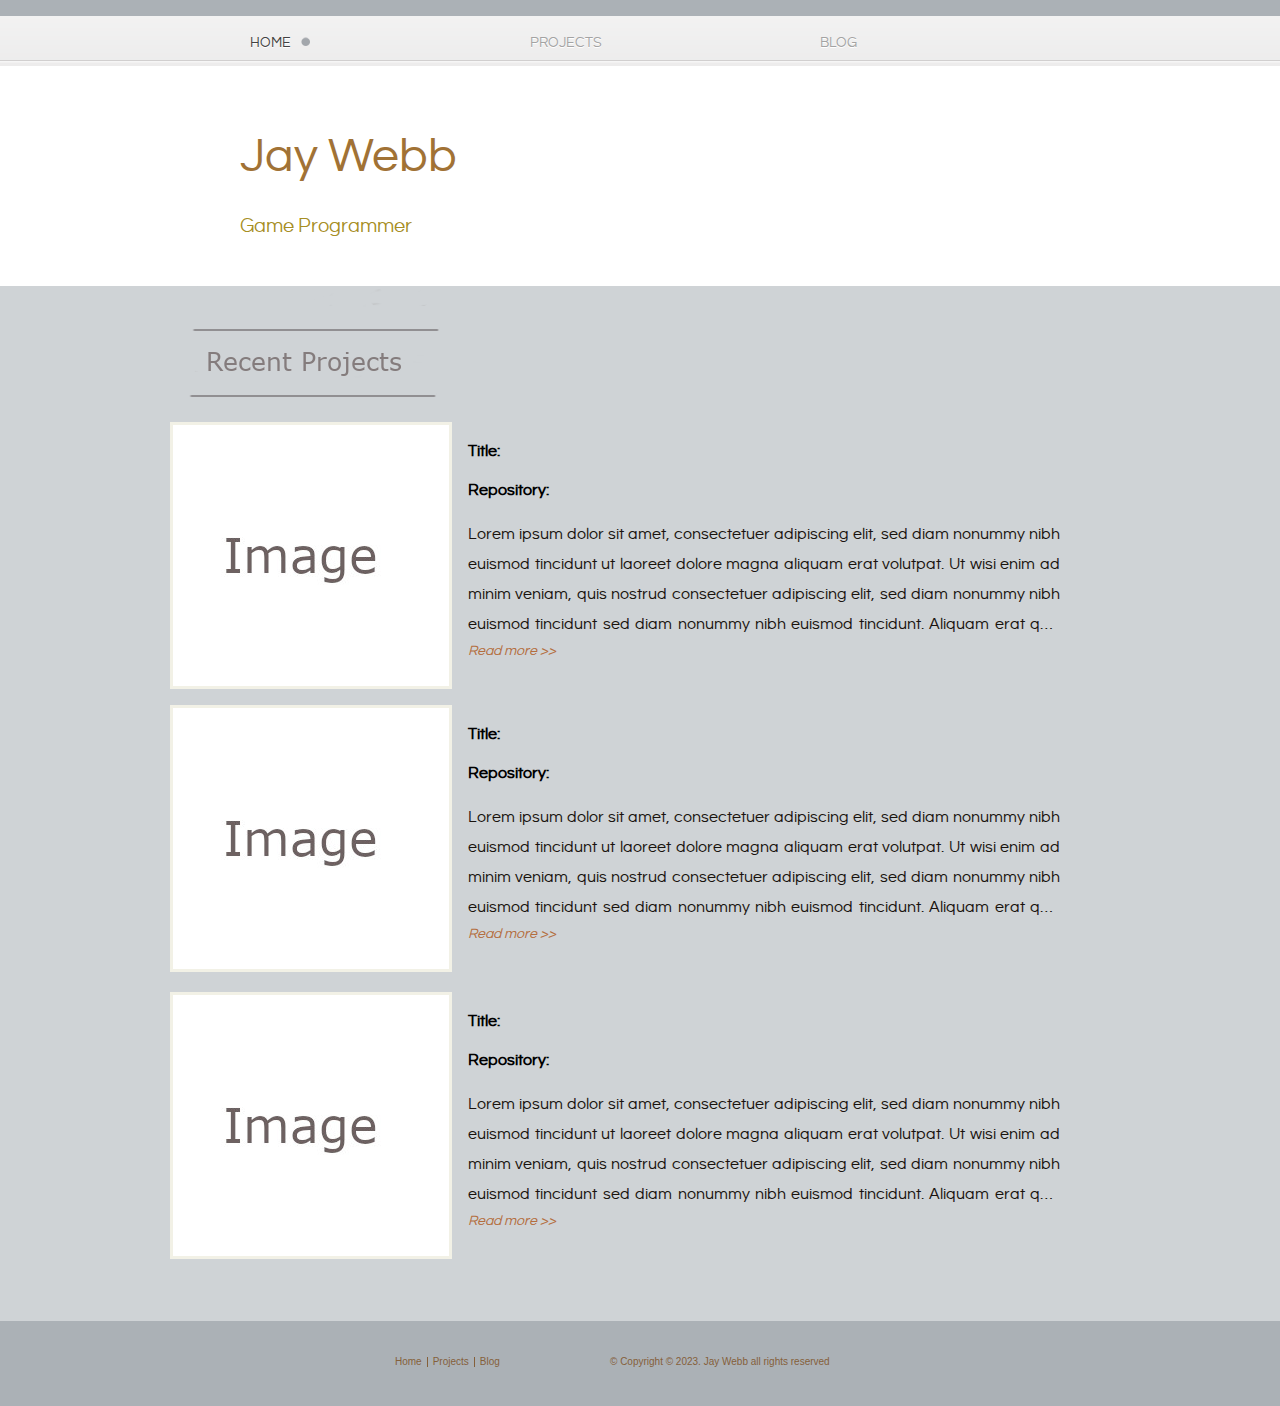
<file: index.html>
<!DOCTYPE html>
<!-- Website template by freewebsitetemplates.com -->
<html>
<head>
	<meta charset="UTF-8">
	<title>Jay Webb | Portfolio</title>
	<link rel="stylesheet" type="text/css" href="css/style.css">
</head>
<body>
	<div id="header">
		<div>
			
			<ul>
				<li class="current">
					<a class="home" href="index.html">Home</a>
				</li>
				<li>
					<a class="projects" href="projects.html">Projects</a>
				</li>
				<li>
					<a class="blog" href="blog.html">Blog</a>
				</li>
				
			</ul>
		</div>
	</div>
	<div id="body">
		<div id="background">
			<div>
				<div>
					<div>
						<h1>Jay Webb</h1>
						
						<p>
							Game Programmer 
						</p>
					</div>
				</div>
			</div>
		</div>
		<div id="section">
			
			
			<div id="newsection"></div>
			<ul>
				
				<li>
					<a href="blog.html"><img src="images/dog2.jpg" alt="Image"></a>
					<div>
						<h4>Title: </h4>
						<h4>Repository: </h4>
						<p>
							<span>Lorem ipsum dolor sit amet, consectetuer adipiscing elit, sed diam nonummy nibh euismod tincidunt ut laoreet
								dolore magna aliquam erat volutpat. Ut wisi enim ad minim veniam, quis nostrud consectetuer adipiscing elit, sed
								diam nonummy nibh euismod tincidunt sed diam nonummy nibh euismod tincidunt. Aliquam erat quis nostrud
								consectetuer adipiscing elit </span>
						</p>
						<a href="blog.html" class="readmore">Read more &gt;&gt;</a>
					</div>
				</li>
				<li>
					<a href="blog.html"><img src="images/dog2.jpg" alt="Image"></a>
					<div>
						<h4>Title: </h4>
						<h4>Repository: </h4>
						<p>
							<span>Lorem ipsum dolor sit amet, consectetuer adipiscing elit, sed diam nonummy nibh euismod tincidunt ut laoreet
								dolore magna aliquam erat volutpat. Ut wisi enim ad minim veniam, quis nostrud consectetuer adipiscing elit, sed
								diam nonummy nibh euismod tincidunt sed diam nonummy nibh euismod tincidunt. Aliquam erat quis nostrud
								consectetuer adipiscing elit </span>
						</p>
						<a href="blog.html" class="readmore">Read more &gt;&gt;</a>
					</div>
				</li>
				<li>
					<a href="blog.html"><img src="images/dog2.jpg" alt="Image"></a>
					<div>
						<h4>Title: </h4>
						<h4>Repository: </h4>
						<p>
							<span>Lorem ipsum dolor sit amet, consectetuer adipiscing elit, sed diam nonummy nibh euismod tincidunt ut laoreet
								dolore magna aliquam erat volutpat. Ut wisi enim ad minim veniam, quis nostrud consectetuer adipiscing elit, sed
								diam nonummy nibh euismod tincidunt sed diam nonummy nibh euismod tincidunt. Aliquam erat quis nostrud
								consectetuer adipiscing elit </span>
						</p>
						<a href="blog.html" class="readmore">Read more &gt;&gt;</a>
					</div>
				</li>
			</ul>
		</div>
	</div>
	<div id="footer">
		<div class="logo">
			
		</div>
		<ul>
			<li>
				<a href="index.html">Home</a>
			</li>
			<li>
				<a href="projects.html">Projects</a>
			</li>
			<li>
				<a href="blog.html">Blog</a>
			</li>
			
		</ul>
		<p>
			&copy; Copyright &copy; 2023. Jay Webb all rights reserved
		</p>
		<div id="connect">
			<!--
			<a href="http://freewebsitetemplates.com/go/facebook/" target="_blank" id="facebook">Facebook</a>
			<a href="http://freewebsitetemplates.com/go/twitter/" target="_blank" id="twitter">Twitter</a>
			<a href="http://freewebsitetemplates.com/go/googleplus/" target="_blank" id="googleplus">Google&#43;</a>
		-->
		</div>
	</div>
</body>
</html>
</file>
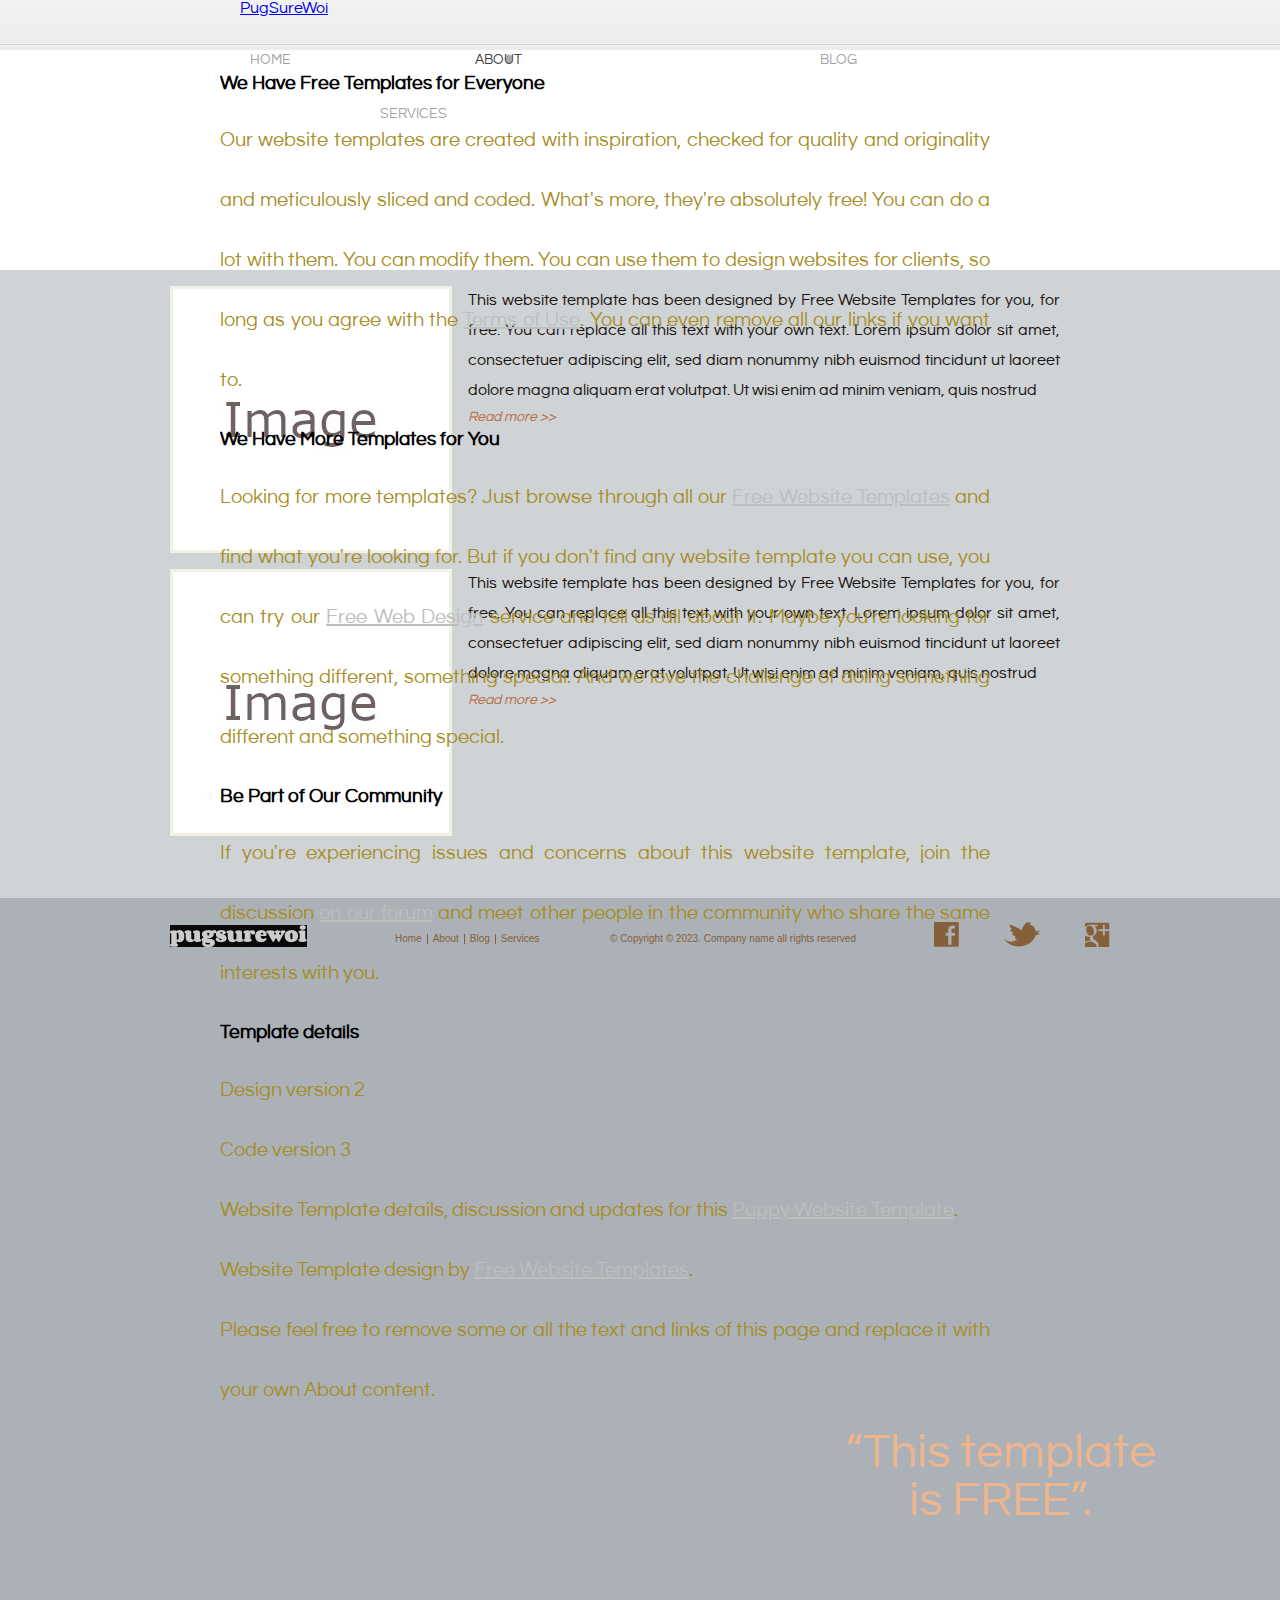
<file: about.html>
<!DOCTYPE html>
<!-- Website template by freewebsitetemplates.com -->
<html>
<head>
	<meta charset="UTF-8">
	<title>About - Puppy Website Template</title>
	<link rel="stylesheet" type="text/css" href="css/style.css">
</head>
<body>
	<div id="header">
		<div>
			<a href="index.html" class="logo">PugSureWoi</a>
			<ul>
				<li>
					<a class="home" href="index.html">Home</a>
				</li>
				<li class="current">
					<a class="about" href="about.html">About</a>
				</li>
				<li>
					<a class="blog" href="blog.html">Blog</a>
				</li>
				<li>
					<a class="services" href="services.html">Services</a>
				</li>
			</ul>
		</div>
	</div>
	<div id="body">
		<div id="background">
			<div>
				<div class="about">
					<h3>We Have Free Templates for Everyone</h3>
					<p>
						Our website templates are created with inspiration, checked for quality and originality and meticulously sliced and coded. What&#39;s more, they&#39;re absolutely free! You can do a lot with them. You can modify them. You can use them to design websites for clients, so long as you agree with the <a href="http://www.freewebsitetemplates.com/about/terms">Terms of Use</a>. You can even remove all our links if you want to.
					</p>
					<h3>We Have More Templates for You</h3>
					<p>
						Looking for more templates? Just browse through all our <a href="http://www.freewebsitetemplates.com/">Free Website Templates</a> and find what you&#39;re looking for. But if you don&#39;t find any website template you can use, you can try our <a href="http://www.freewebsitetemplates.com/freewebdesign/">Free Web Design</a> service and tell us all about it. Maybe you&#39;re looking for something different, something special. And we love the challenge of doing something different and something special.
					</p>
					<h3>Be Part of Our Community</h3>
					<p>
						If you&#39;re experiencing issues and concerns about this website template, join the discussion <a href="http://www.freewebsitetemplates.com/forums/">on our forum</a> and meet other people in the community who share the same interests with you.
					</p>
					<h3>Template details</h3>
					<p>
						Design version 2<br>Code version 3<br>Website Template details, discussion and updates for this <a href="http://www.freewebsitetemplates.com/discuss/puppy/">Puppy Website Template</a>.<br>Website Template design by <a href="http://www.freewebsitetemplates.com/">Free Website Templates</a>.<br>Please feel free to remove some or all the text and links of this page and replace it with your own About content.
					</p>
				</div>
				<span>&#8220;This template is FREE&#8221;.</span>
			</div>
		</div>
		<div id="section">
			<ul>
				<li>
					<a href="blog.html"><img src="images/dog2.jpg" alt="Image"></a>
					<div>
						<p>
							This website template has been designed by Free Website Templates for you, for free. You can replace all this text with your own text. Lorem ipsum dolor sit amet, consectetuer adipiscing elit, sed diam nonummy nibh euismod tincidunt ut laoreet dolore magna aliquam erat volutpat. Ut wisi enim ad minim veniam, quis nostrud
						</p>
						<a href="blog.html" class="readmore">Read more &gt;&gt;</a>
					</div>
				</li>
				<li>
					<a href="blog.html"><img src="images/dog2.jpg" alt="Image"></a>
					<div>
						<p>
							This website template has been designed by Free Website Templates for you, for free. You can replace all this text with your own text. Lorem ipsum dolor sit amet, consectetuer adipiscing elit, sed diam nonummy nibh euismod tincidunt ut laoreet dolore magna aliquam erat volutpat. Ut wisi enim ad minim veniam, quis nostrud
						</p>
						<a href="blog.html" class="readmore">Read more &gt;&gt;</a>
					</div>
				</li>
			</ul>
		</div>
	</div>
	<div id="footer">
		<div class="logo">
			<a href="index.html"><img src="images/logo.jpg" alt="Logo"></a>
		</div>
		<ul>
			<li>
				<a href="index.html">Home</a>
			</li>
			<li>
				<a href="about.html">About</a>
			</li>
			<li>
				<a href="blog.html">Blog</a>
			</li>
			<li>
				<a href="services.html">Services</a>
			</li>
		</ul>
		<p>
			&copy; Copyright &copy; 2023. Company name all rights reserved
		</p>
		<div id="connect">
			<a href="http://freewebsitetemplates.com/go/facebook/" target="_blank" id="facebook">Facebook</a>
			<a href="http://freewebsitetemplates.com/go/twitter/" target="_blank" id="twitter">Twitter</a>
			<a href="http://freewebsitetemplates.com/go/googleplus/" target="_blank" id="googleplus">Google&#43;</a>
		</div>
	</div>
</body>
</html>
</file>
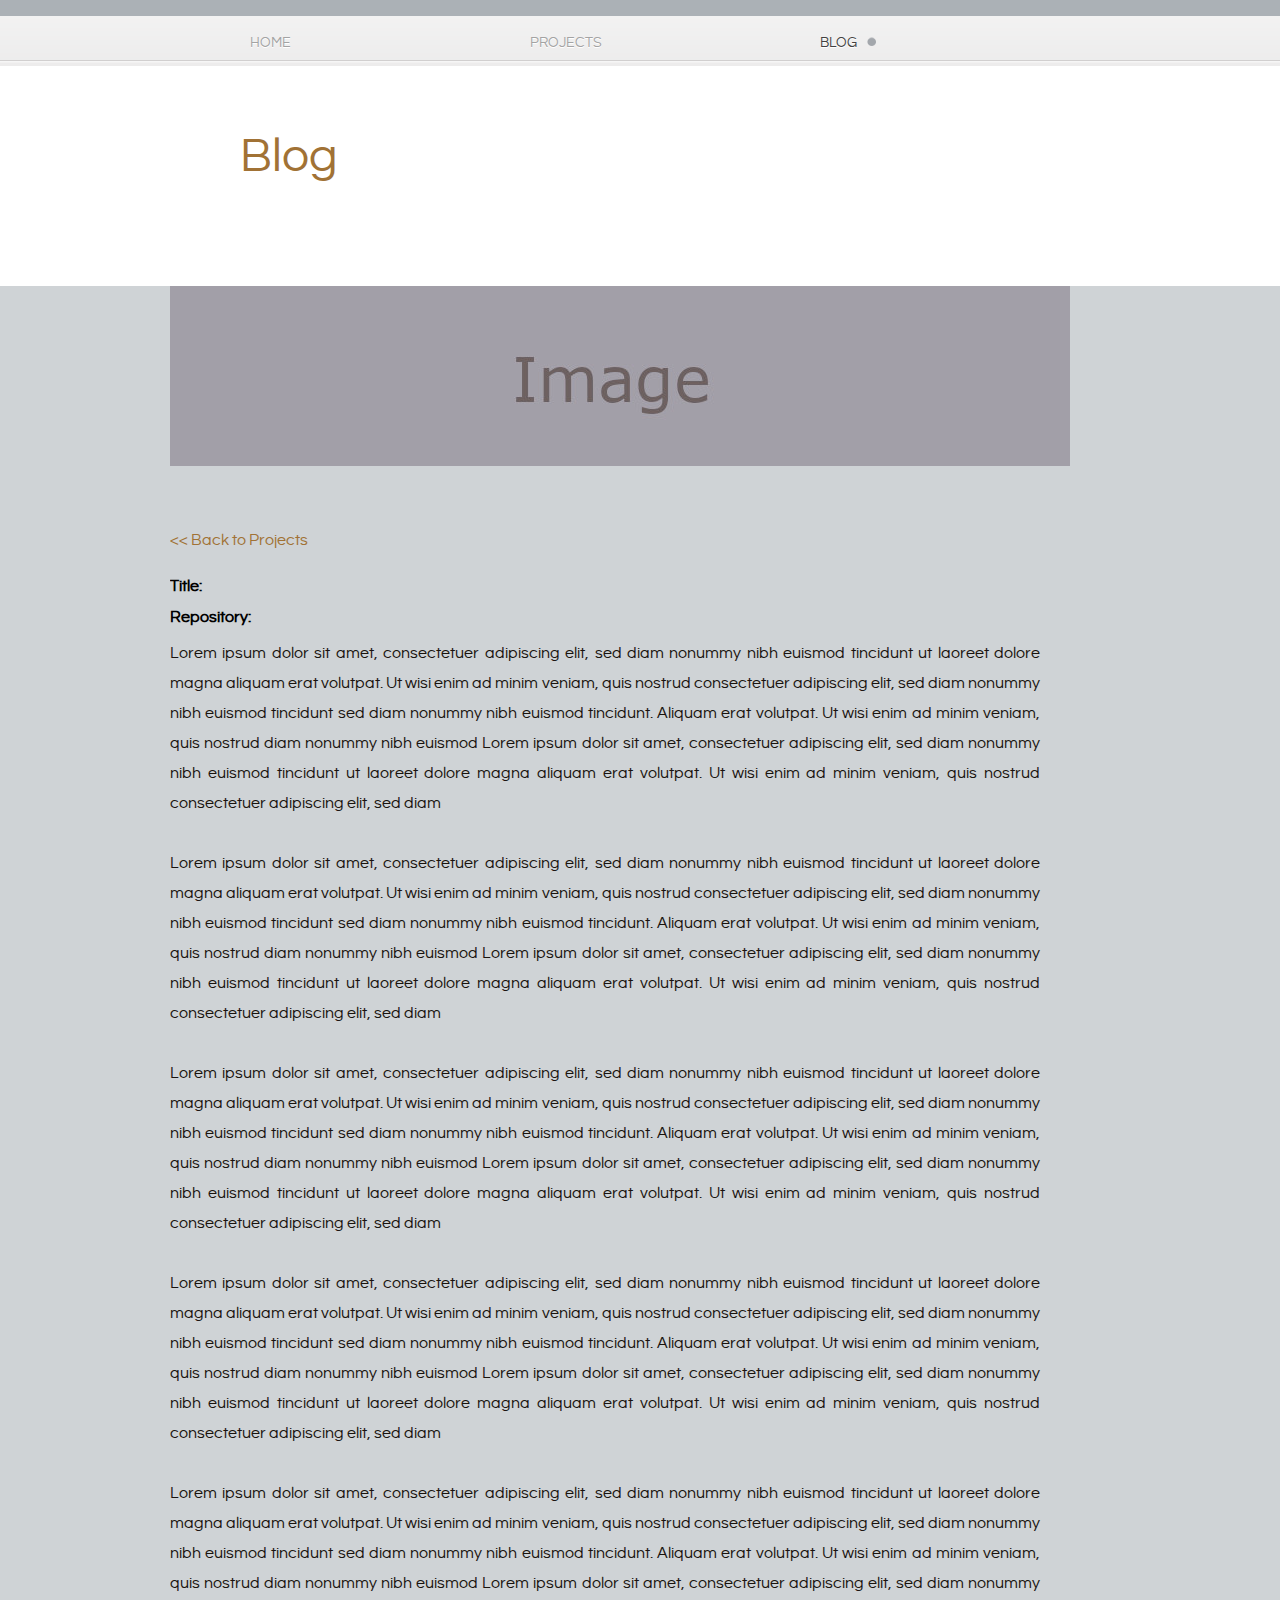
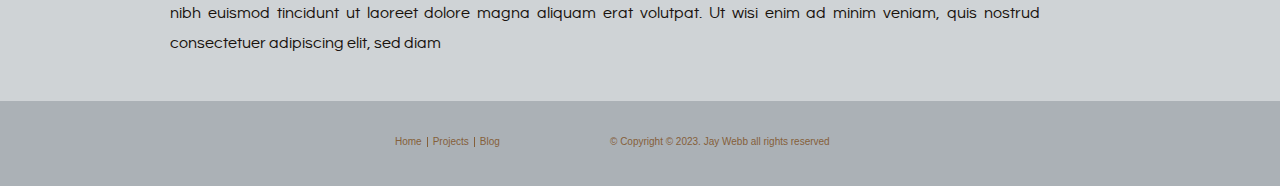
<file: blog.html>
<!DOCTYPE html>
<!-- Website template by freewebsitetemplates.com -->
<html>

<head>
	<meta charset="UTF-8">
	<title>Jay Webb | Portfolio</title>
	<link rel="stylesheet" type="text/css" href="css/style.css">
</head>

<body>
	<div id="header">
		<div>

			<ul>
				<li>
					<a class="home" href="index.html">Home</a>
				</li>
				<li>
					<a class="projects" href="projects.html">Projects</a>
				</li>
				<li class="current">
					<a class="blog" href="blog.html">Blog</a>
				</li>

			</ul>
		</div>
	</div>
	<div id="body">
		<div id="background">
			<div>
				<div>
					<div>
						<h1>Blog</h1>

						<p>
						</p>
					</div>
				</div>
			</div>
		</div>
		<div id="blogsection">
			<div id="blogImage" style="background-image: url(images/projectImage1.jpg); " ></div>
			<ul>
				<li>
					<a class="backLink" href="projects.html">
						<< Back to Projects</a>
							<p>
							</p>
							<div>
								<h2>Title:</h2>
								<h2>Repository: </h2>
								<p>
									Lorem ipsum dolor sit amet, consectetuer adipiscing elit, sed diam nonummy nibh
									euismod
									tincidunt ut laoreet
									dolore
									magna aliquam erat volutpat. Ut wisi enim ad minim veniam, quis nostrud consectetuer
									adipiscing elit, sed diam
									nonummy nibh euismod tincidunt sed diam nonummy nibh euismod tincidunt. Aliquam erat
									volutpat. Ut wisi enim ad
									minim veniam, quis nostrud diam nonummy nibh euismod Lorem ipsum dolor sit amet,
									consectetuer adipiscing elit, sed
									diam nonummy nibh euismod
									tincidunt ut laoreet dolore magna aliquam erat volutpat. Ut wisi enim ad minim
									veniam, quis nostrud consectetuer
									adipiscing elit, sed
									diam
									</br>
									</br>
									Lorem ipsum dolor sit amet, consectetuer adipiscing elit, sed diam nonummy nibh
									euismod
									tincidunt ut laoreet
									dolore
									magna aliquam erat volutpat. Ut wisi enim ad minim veniam, quis nostrud consectetuer
									adipiscing elit, sed diam
									nonummy nibh euismod tincidunt sed diam nonummy nibh euismod tincidunt. Aliquam erat
									volutpat. Ut wisi enim ad
									minim veniam, quis nostrud diam nonummy nibh euismod Lorem ipsum dolor sit amet,
									consectetuer adipiscing elit, sed
									diam nonummy nibh euismod
									tincidunt ut laoreet dolore magna aliquam erat volutpat. Ut wisi enim ad minim
									veniam, quis nostrud consectetuer
									adipiscing elit, sed
									diam
									</br>
									</br>
									Lorem ipsum dolor sit amet, consectetuer adipiscing elit, sed diam nonummy nibh
									euismod
									tincidunt ut laoreet
									dolore
									magna aliquam erat volutpat. Ut wisi enim ad minim veniam, quis nostrud consectetuer
									adipiscing elit, sed diam
									nonummy nibh euismod tincidunt sed diam nonummy nibh euismod tincidunt. Aliquam erat
									volutpat. Ut wisi enim ad
									minim veniam, quis nostrud diam nonummy nibh euismod Lorem ipsum dolor sit amet,
									consectetuer adipiscing elit, sed
									diam nonummy nibh euismod
									tincidunt ut laoreet dolore magna aliquam erat volutpat. Ut wisi enim ad minim
									veniam, quis nostrud consectetuer
									adipiscing elit, sed
									diam
									</br>
									</br>
									Lorem ipsum dolor sit amet, consectetuer adipiscing elit, sed diam nonummy nibh
									euismod
									tincidunt ut laoreet
									dolore
									magna aliquam erat volutpat. Ut wisi enim ad minim veniam, quis nostrud consectetuer
									adipiscing elit, sed diam
									nonummy nibh euismod tincidunt sed diam nonummy nibh euismod tincidunt. Aliquam erat
									volutpat. Ut wisi enim ad
									minim veniam, quis nostrud diam nonummy nibh euismod Lorem ipsum dolor sit amet,
									consectetuer adipiscing elit, sed
									diam nonummy nibh euismod
									tincidunt ut laoreet dolore magna aliquam erat volutpat. Ut wisi enim ad minim
									veniam, quis nostrud consectetuer
									adipiscing elit, sed
									diam
									</br>
									</br>
									Lorem ipsum dolor sit amet, consectetuer adipiscing elit, sed diam nonummy nibh
									euismod
									tincidunt ut laoreet
									dolore
									magna aliquam erat volutpat. Ut wisi enim ad minim veniam, quis nostrud consectetuer
									adipiscing elit, sed diam
									nonummy nibh euismod tincidunt sed diam nonummy nibh euismod tincidunt. Aliquam erat
									volutpat. Ut wisi enim ad
									minim veniam, quis nostrud diam nonummy nibh euismod Lorem ipsum dolor sit amet,
									consectetuer adipiscing elit, sed
									diam nonummy nibh euismod
									tincidunt ut laoreet dolore magna aliquam erat volutpat. Ut wisi enim ad minim
									veniam, quis nostrud consectetuer
									adipiscing elit, sed
									diam
								</p>
							</div>
						</li>
					</ul>
				</div>
			</div>
	<div id="footer">
		<div class="logo">
		</div>
		<ul>
			<li>
				<a href="index.html">Home</a>
			</li>
			<li>
				<a href="projects.html">Projects</a>
			</li>
			<li>
				<a href="blog.html">Blog</a>
			</li>

		</ul>
		<p>
			&copy; Copyright &copy; 2023. Jay Webb all rights reserved
		</p>
		<div id="connect">
			<!--
						<a href="http://freewebsitetemplates.com/go/facebook/" target="_blank" id="facebook">Facebook</a>
						<a href="http://freewebsitetemplates.com/go/twitter/" target="_blank" id="twitter">Twitter</a>
						<a href="http://freewebsitetemplates.com/go/googleplus/" target="_blank" id="googleplus">Google&#43;</a>
					-->
		</div>
	</div>
</body>

</html>
</file>
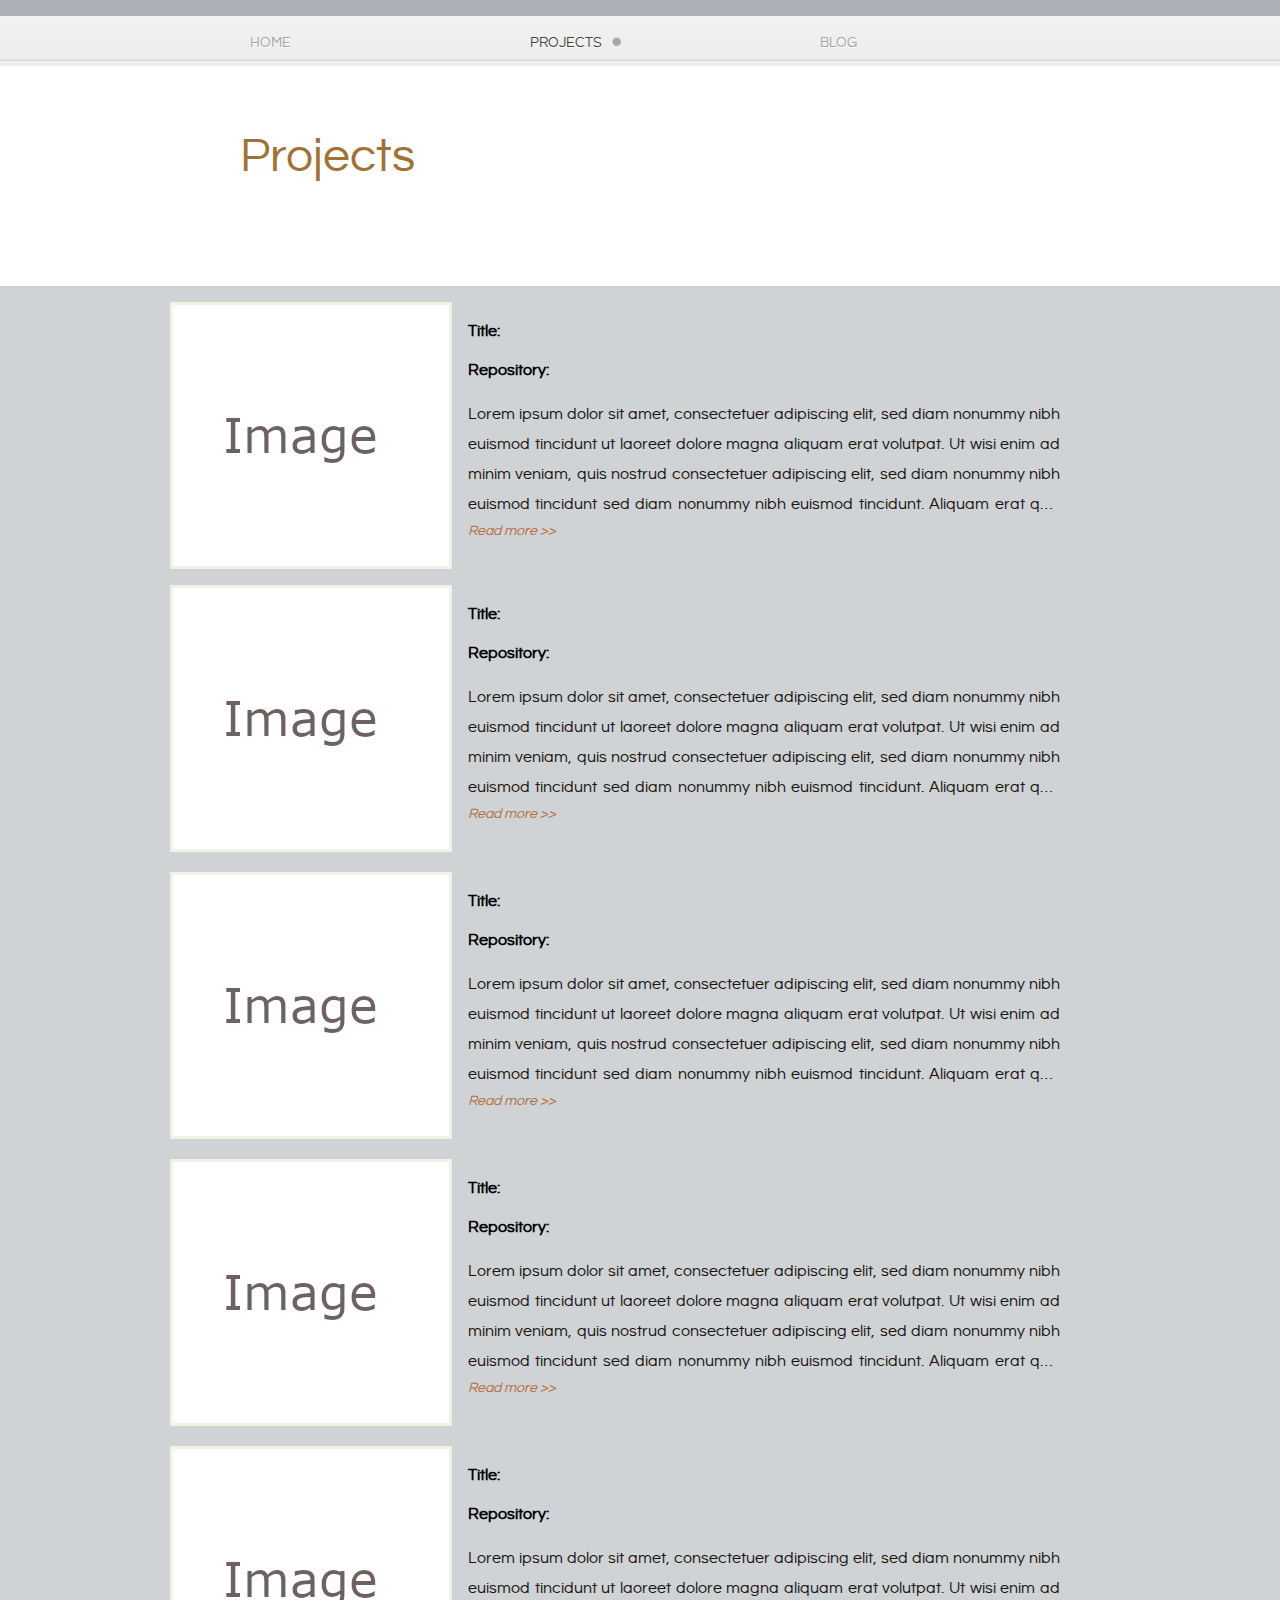
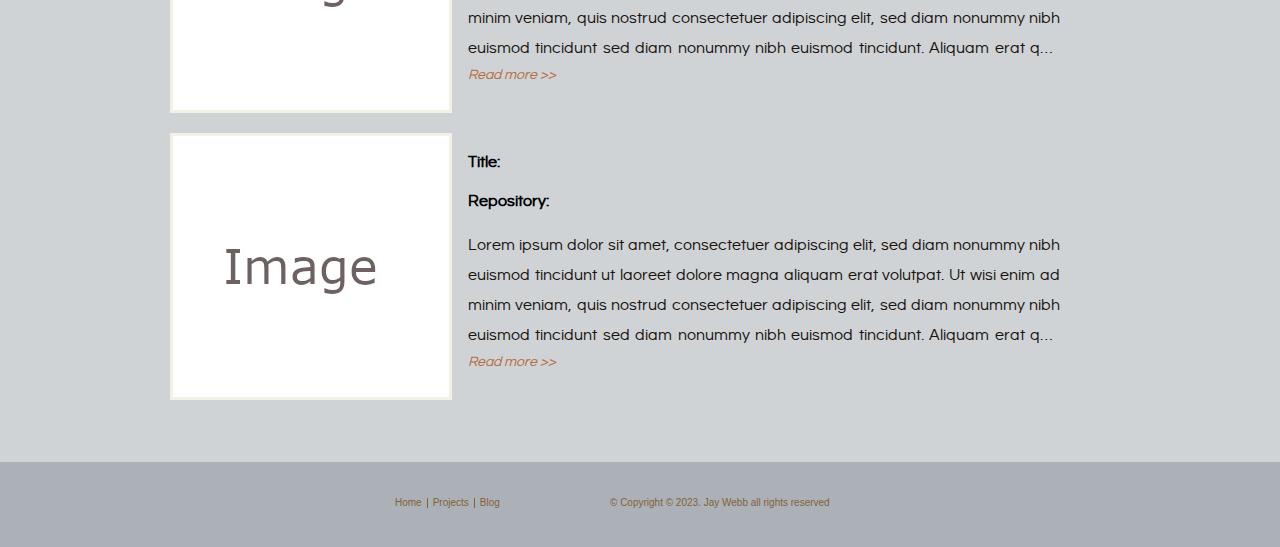
<file: projects.html>
<!DOCTYPE html>
<!-- Website template by freewebsitetemplates.com -->
<html>
<head>
	<meta charset="UTF-8">
	<title>Jay Webb | Portfolio</title>
	<link rel="stylesheet" type="text/css" href="css/style.css">
</head>
<body>
	<div id="header">
		<div>
			
			<ul>
				<li>
					<a class="home" href="index.html">Home</a>
				</li>
				<li class="current">
					<a class="projects" href="projects.html">Projects</a>
				</li>
				<li>
					<a class="blog" href="blog.html">Blog</a>
				</li>
				
			</ul>
		</div>
	</div>
	<div id="body">
		<div id="background">
			<div>
				<div>
					<div>
						<h1>Projects</h1>
						
						<p>
						</p>
					</div>
				</div>
			</div>
		</div>
		<div id="section">
			<ul>
				<li>
					<a href="blog.html"><img src="images/dog2.jpg" alt="Image"></a>
					<div>
						<h4>Title: </h4>
						<h4>Repository: </h4>
						<p>
							<span>Lorem ipsum dolor sit amet, consectetuer adipiscing elit, sed diam nonummy nibh euismod tincidunt ut laoreet
								dolore magna aliquam erat volutpat. Ut wisi enim ad minim veniam, quis nostrud consectetuer adipiscing elit, sed
								diam nonummy nibh euismod tincidunt sed diam nonummy nibh euismod tincidunt. Aliquam erat quis nostrud
								consectetuer adipiscing elit </span>
						</p>
						<a href="blog.html" class="readmore">Read more &gt;&gt;</a>
					</div>
					</li>
					<li>
						<a href="blog.html"><img src="images/dog2.jpg" alt="Image"></a>
						<div>
							<h4>Title: </h4>
							<h4>Repository: </h4>
							<p>
								<span>Lorem ipsum dolor sit amet, consectetuer adipiscing elit, sed diam nonummy nibh euismod tincidunt ut laoreet
									dolore magna aliquam erat volutpat. Ut wisi enim ad minim veniam, quis nostrud consectetuer adipiscing elit, sed
									diam nonummy nibh euismod tincidunt sed diam nonummy nibh euismod tincidunt. Aliquam erat quis nostrud
									consectetuer adipiscing elit </span>
							</p>
							<a href="blog.html" class="readmore">Read more &gt;&gt;</a>
						</div>
					</li>
					<li>
						<a href="blog.html"><img src="images/dog2.jpg" alt="Image"></a>
						<div>
							<h4>Title: </h4>
							<h4>Repository: </h4>
							<p>
								<span>Lorem ipsum dolor sit amet, consectetuer adipiscing elit, sed diam nonummy nibh euismod tincidunt ut laoreet
									dolore magna aliquam erat volutpat. Ut wisi enim ad minim veniam, quis nostrud consectetuer adipiscing elit, sed
									diam nonummy nibh euismod tincidunt sed diam nonummy nibh euismod tincidunt. Aliquam erat quis nostrud
									consectetuer adipiscing elit </span>
							</p>
							<a href="blog.html" class="readmore">Read more &gt;&gt;</a>
						</div>
				</li>
				<li>
					<a href="blog.html"><img src="images/dog2.jpg" alt="Image"></a>
					<div>
						<h4>Title: </h4>
						<h4>Repository: </h4>
						<p>
							<span>Lorem ipsum dolor sit amet, consectetuer adipiscing elit, sed diam nonummy nibh euismod tincidunt ut laoreet
								dolore magna aliquam erat volutpat. Ut wisi enim ad minim veniam, quis nostrud consectetuer adipiscing elit, sed
								diam nonummy nibh euismod tincidunt sed diam nonummy nibh euismod tincidunt. Aliquam erat quis nostrud
								consectetuer adipiscing elit </span>
						</p>
						<a href="blog.html" class="readmore">Read more &gt;&gt;</a>
					</div>
				</li>
				<li>
					<a href="blog.html"><img src="images/dog2.jpg" alt="Image"></a>
					<div>
						<h4>Title: </h4>
						<h4>Repository: </h4>
						<p>
							<span>Lorem ipsum dolor sit amet, consectetuer adipiscing elit, sed diam nonummy nibh euismod tincidunt ut laoreet
								dolore magna aliquam erat volutpat. Ut wisi enim ad minim veniam, quis nostrud consectetuer adipiscing elit, sed
								diam nonummy nibh euismod tincidunt sed diam nonummy nibh euismod tincidunt. Aliquam erat quis nostrud
								consectetuer adipiscing elit </span>
						</p>
						<a href="blog.html" class="readmore">Read more &gt;&gt;</a>
					</div>
				</li>
				<li>
					<a href="blog.html"><img src="images/dog2.jpg" alt="Image"></a>
					<div>
						<h4>Title: </h4>
						<h4>Repository: </h4>
						<p>
							<span>Lorem ipsum dolor sit amet, consectetuer adipiscing elit, sed diam nonummy nibh euismod tincidunt ut laoreet
								dolore magna aliquam erat volutpat. Ut wisi enim ad minim veniam, quis nostrud consectetuer adipiscing elit, sed
								diam nonummy nibh euismod tincidunt sed diam nonummy nibh euismod tincidunt. Aliquam erat quis nostrud
								consectetuer adipiscing elit </span>
						</p>
						<a href="blog.html" class="readmore">Read more &gt;&gt;</a>
					</div>
				</li>
			</ul>
		</div>
	</div>
	<div id="footer">
		<div class="logo">
		</div>
		<ul>
			<li>
				<a href="index.html">Home</a>
			</li>
			<li>
				<a href="projects.html">Projects</a>
			</li>
			<li>
				<a href="blog.html">Blog</a>
			</li>
		
		</ul>
		<p>
			&copy; Copyright &copy; 2023. Jay Webb all rights reserved
		</p>
		<div id="connect">
			<!--
					<a href="http://freewebsitetemplates.com/go/facebook/" target="_blank" id="facebook">Facebook</a>
					<a href="http://freewebsitetemplates.com/go/twitter/" target="_blank" id="twitter">Twitter</a>
					<a href="http://freewebsitetemplates.com/go/googleplus/" target="_blank" id="googleplus">Google&#43;</a>
				-->
		</div>
	</div>
</body>
</html>
</file>
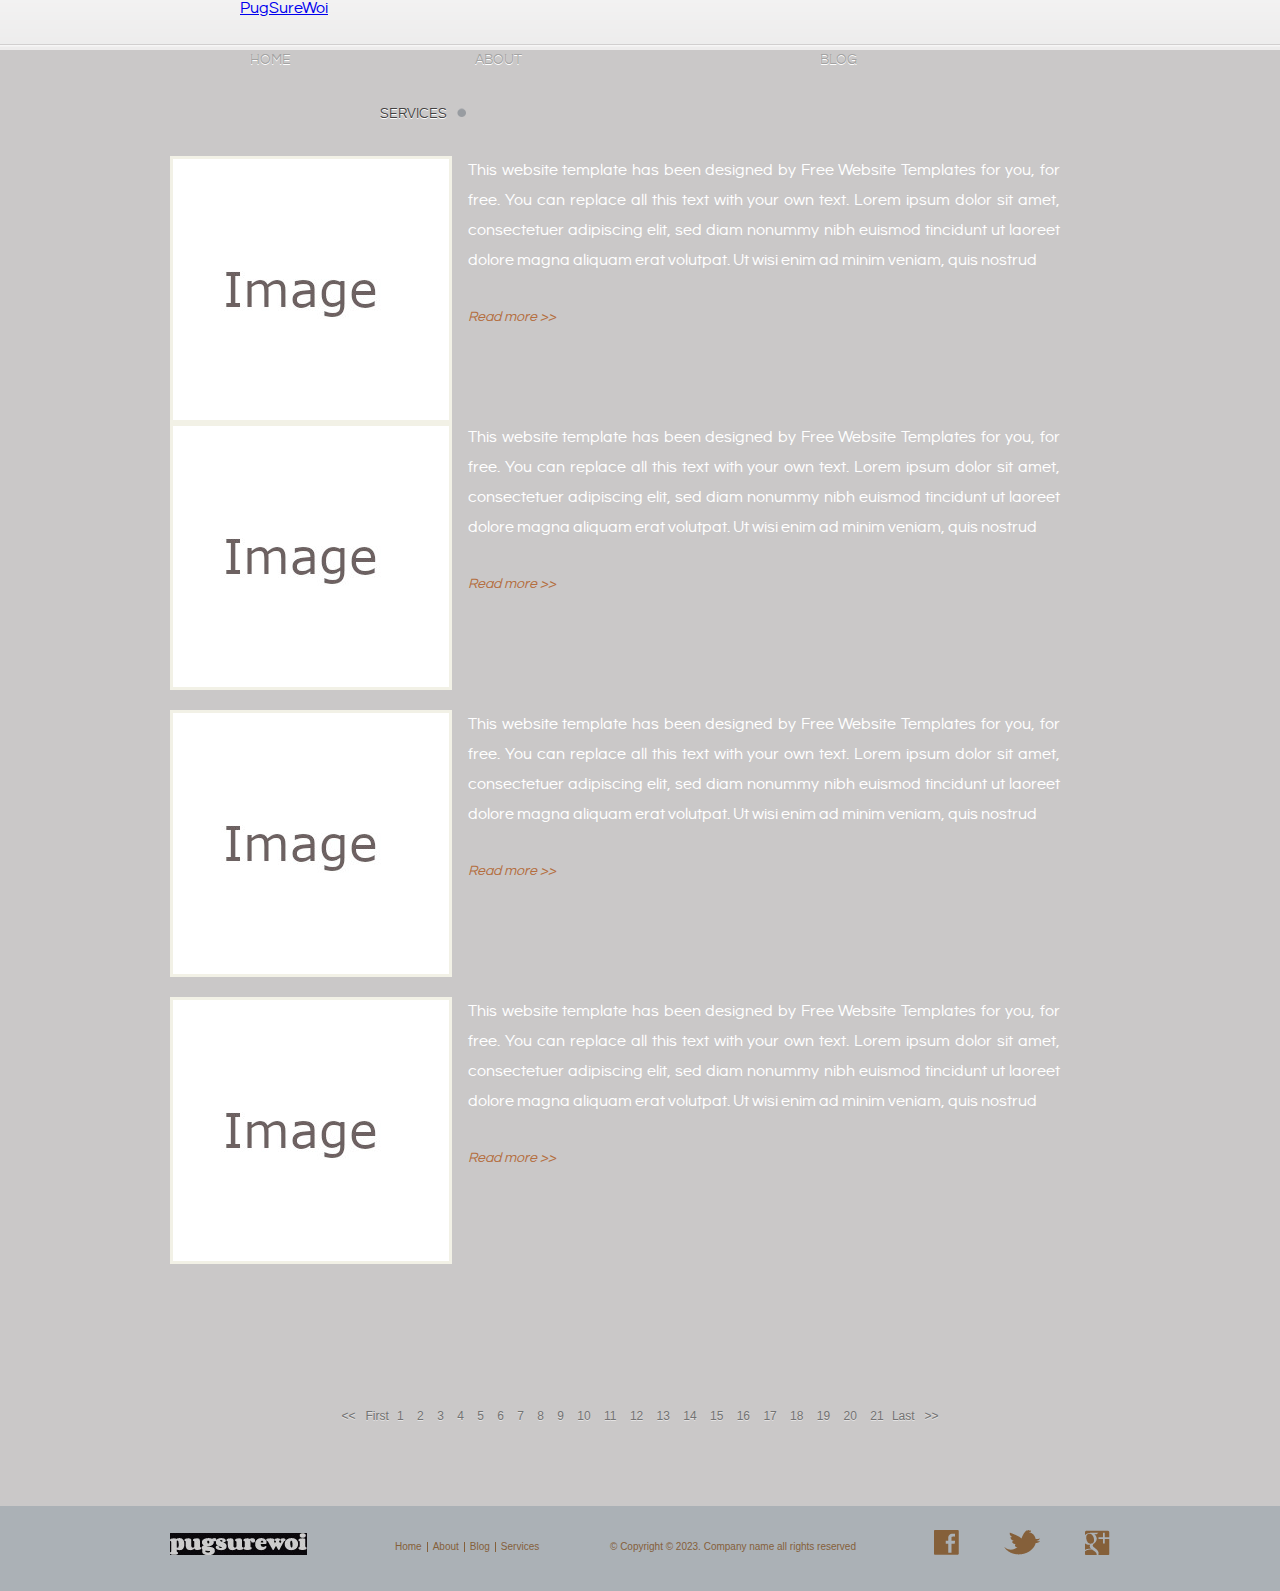
<file: services.html>
<!DOCTYPE html>
<!-- Website template by freewebsitetemplates.com -->
<html>
<head>
	<meta charset="UTF-8">
	<title>Services - Puppy Website Template</title>
	<link rel="stylesheet" type="text/css" href="css/style.css">
</head>
<body>
	<div id="header">
		<div>
			<a href="index.html" class="logo">PugSureWoi</a>
			<ul>
				<li>
					<a class="home" href="index.html">Home</a>
				</li>
				<li>
					<a class="about" href="about.html">About</a>
				</li>
				<li>
					<a class="blog" href="blog.html">Blog</a>
				</li>
				<li class="current">
					<a class="services" href="services.html">Services</a>
				</li>
			</ul>
		</div>
	</div>
	<div id="body">
		<div>
			<ul>
				<li>
					<a href="servicesmain.html"><img src="images/dog2.jpg" alt="Image"></a>
					<div>
						<p>
							This website template has been designed by Free Website Templates for you, for free. You can replace all this text with your own text. Lorem ipsum dolor sit amet, consectetuer adipiscing elit, sed diam nonummy nibh euismod tincidunt ut laoreet dolore magna aliquam erat volutpat. Ut wisi enim ad minim veniam, quis nostrud
						</p>
						<a href="servicesmain.html" class="readmore">Read more &gt;&gt;</a>
					</div>
				</li>
				<li>
					<a href="servicesmain.html"><img src="images/dog2.jpg" alt="Image"></a>
					<div>
						<p>
							This website template has been designed by Free Website Templates for you, for free. You can replace all this text with your own text. Lorem ipsum dolor sit amet, consectetuer adipiscing elit, sed diam nonummy nibh euismod tincidunt ut laoreet dolore magna aliquam erat volutpat. Ut wisi enim ad minim veniam, quis nostrud
						</p>
						<a href="servicesmain.html" class="readmore">Read more &gt;&gt;</a>
					</div>
				</li>
				<li>
					<a href="servicesmain.html"><img src="images/dog2.jpg" alt="Image"></a>
					<div>
						<p>
							This website template has been designed by Free Website Templates for you, for free. You can replace all this text with your own text. Lorem ipsum dolor sit amet, consectetuer adipiscing elit, sed diam nonummy nibh euismod tincidunt ut laoreet dolore magna aliquam erat volutpat. Ut wisi enim ad minim veniam, quis nostrud
						</p>
						<a href="servicesmain.html" class="readmore">Read more &gt;&gt;</a>
					</div>
				</li>
				<li>
					<a href="servicesmain.html"><img src="images/dog2.jpg" alt="Image"></a>
					<div>
						<p>
							This website template has been designed by Free Website Templates for you, for free. You can replace all this text with your own text. Lorem ipsum dolor sit amet, consectetuer adipiscing elit, sed diam nonummy nibh euismod tincidunt ut laoreet dolore magna aliquam erat volutpat. Ut wisi enim ad minim veniam, quis nostrud
						</p>
						<a href="servicesmain.html" class="readmore">Read more &gt;&gt;</a>
					</div>
				</li>
			</ul>
			<div id="paging">
				<span><a href="servicesmain.html">&lt;&lt; &nbsp;&nbsp;First</a></span>
				<ul>
					<li>
						<a href="servicesmain.html">1</a>
					</li>
					<li>
						<a href="servicesmain.html">2</a>
					</li>
					<li>
						<a href="servicesmain.html">3</a>
					</li>
					<li>
						<a href="servicesmain.html">4</a>
					</li>
					<li>
						<a href="servicesmain.html">5</a>
					</li>
					<li>
						<a href="servicesmain.html">6</a>
					</li>
					<li>
						<a href="servicesmain.html">7</a>
					</li>
					<li>
						<a href="servicesmain.html">8</a>
					</li>
					<li>
						<a href="servicesmain.html">9</a>
					</li>
					<li>
						<a href="servicesmain.html">10</a>
					</li>
					<li>
						<a href="servicesmain.html">11</a>
					</li>
					<li>
						<a href="servicesmain.html">12</a>
					</li>
					<li>
						<a href="servicesmain.html">13</a>
					</li>
					<li>
						<a href="servicesmain.html">14</a>
					</li>
					<li>
						<a href="servicesmain.html">15</a>
					</li>
					<li>
						<a href="servicesmain.html">16</a>
					</li>
					<li>
						<a href="servicesmain.html">17</a>
					</li>
					<li>
						<a href="servicesmain.html">18</a>
					</li>
					<li>
						<a href="servicesmain.html">19</a>
					</li>
					<li>
						<a href="servicesmain.html">20</a>
					</li>
					<li>
						<a href="servicesmain.html">21</a>
					</li>
				</ul>
				<span><a href="servicesmain.html">Last&nbsp;&nbsp; &gt;&gt;</a></span>
			</div>
		</div>
	</div>
	<div id="footer">
		<div class="logo">
			<a href="index.html"><img src="images/logo.jpg" alt="Logo"></a>
		</div>
		<ul>
			<li>
				<a href="index.html">Home</a>
			</li>
			<li>
				<a href="about.html">About</a>
			</li>
			<li>
				<a href="blog.html">Blog</a>
			</li>
			<li>
				<a href="services.html">Services</a>
			</li>
		</ul>
		<p>
			&copy; Copyright &copy; 2023. Company name all rights reserved
		</p>
		<div id="connect">
			<a href="http://freewebsitetemplates.com/go/facebook/" target="_blank" id="facebook">Facebook</a>
			<a href="http://freewebsitetemplates.com/go/twitter/" target="_blank" id="twitter">Twitter</a>
			<a href="http://freewebsitetemplates.com/go/googleplus/" target="_blank" id="googleplus">Google&#43;</a>
		</div>
	</div>
</body>
</html>
</file>
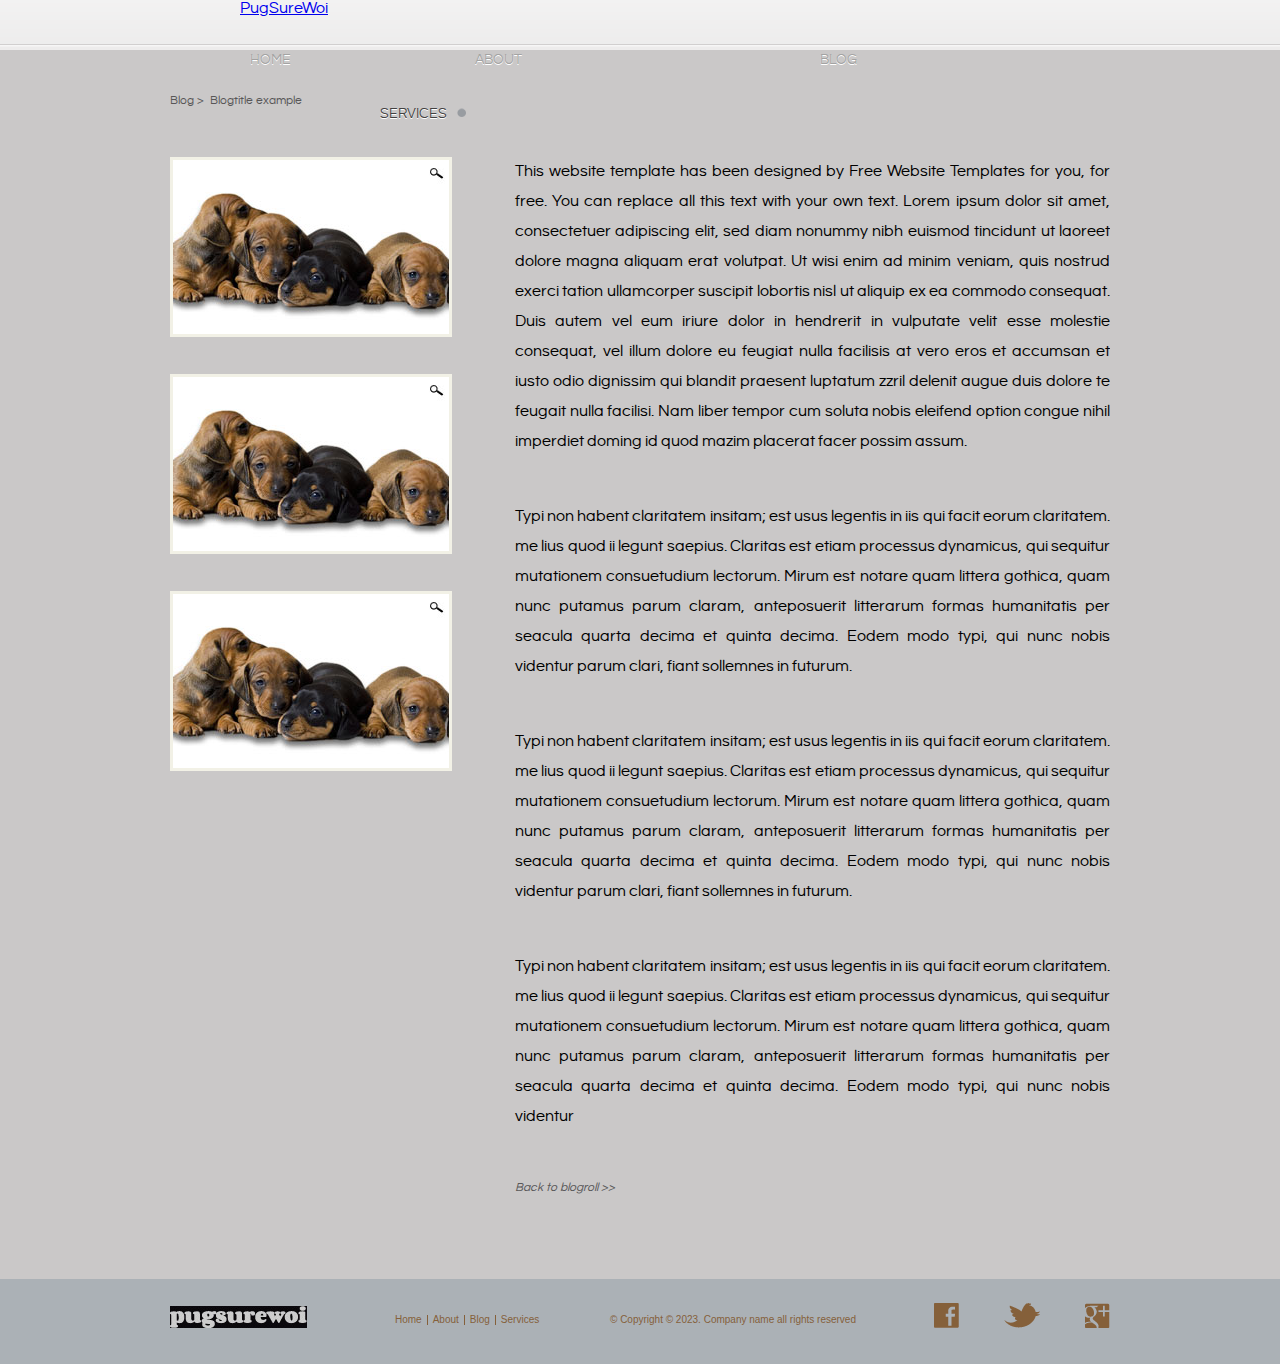
<file: servicesmain.html>
<!DOCTYPE html>
<!-- Website template by freewebsitetemplates.com -->
<html>
<head>
	<meta charset="UTF-8">
	<title>ServicesMain - Puppy Website Template</title>
	<link rel="stylesheet" type="text/css" href="css/style.css">
</head>
<body>
	<div id="header">
		<div>
			<a href="index.html" class="logo">PugSureWoi</a>
			<ul>
				<li>
					<a class="home" href="index.html">Home</a>
				</li>
				<li>
					<a class="about" href="about.html">About</a>
				</li>
				<li>
					<a class="blog" href="blog.html">Blog</a>
				</li>
				<li class="current">
					<a class="services" href="services.html">Services</a>
				</li>
			</ul>
		</div>
	</div>
	<div id="body">
		<div>
			<div class="blog">
				<a href="blog.html">Blog&nbsp;&gt;</a>&nbsp;&nbsp;<a href="blog.html">Blogtitle example</a>
			</div>
			<div id="content">
				<div>
					<a href="services.html"><img src="images/dog3.jpg" alt="Image"></a>
					<a href="services.html"><img src="images/dog3.jpg" alt="Image"></a>
					<a href="services.html"><img src="images/dog3.jpg" alt="Image"></a>
				</div>
				<div>
					<p>
						This website template has been designed by Free Website Templates for you, for free. You can replace all this text with your own text. Lorem ipsum dolor sit amet, consectetuer adipiscing elit, sed diam nonummy nibh euismod tincidunt ut laoreet dolore magna aliquam erat volutpat. Ut wisi enim ad minim veniam, quis nostrud exerci tation ullamcorper suscipit lobortis nisl ut aliquip ex ea commodo consequat. Duis autem vel eum iriure dolor in hendrerit in vulputate velit esse molestie consequat, vel illum dolore eu feugiat nulla facilisis at vero eros et accumsan et iusto odio dignissim qui blandit praesent luptatum zzril delenit augue duis dolore te feugait nulla facilisi. Nam liber tempor cum soluta nobis eleifend option congue nihil imperdiet doming id quod mazim placerat facer possim assum.
					</p>
					<p>
						Typi non habent claritatem insitam; est usus legentis in iis qui facit eorum claritatem. me lius quod ii legunt saepius. Claritas est etiam processus dynamicus, qui sequitur mutationem consuetudium lectorum. Mirum est notare quam littera gothica, quam nunc putamus parum claram, anteposuerit litterarum formas humanitatis per seacula quarta decima et quinta decima. Eodem modo typi, qui nunc nobis videntur parum clari, fiant sollemnes in futurum.
					</p>
					<p>
						Typi non habent claritatem insitam; est usus legentis in iis qui facit eorum claritatem. me lius quod ii legunt saepius. Claritas est etiam processus dynamicus, qui sequitur mutationem consuetudium lectorum. Mirum est notare quam littera gothica, quam nunc putamus parum claram, anteposuerit litterarum formas humanitatis per seacula quarta decima et quinta decima. Eodem modo typi, qui nunc nobis videntur parum clari, fiant sollemnes in futurum.
					</p>
					<p>
						Typi non habent claritatem insitam; est usus legentis in iis qui facit eorum claritatem. me lius quod ii legunt saepius. Claritas est etiam processus dynamicus, qui sequitur mutationem consuetudium lectorum. Mirum est notare quam littera gothica, quam nunc putamus parum claram, anteposuerit litterarum formas humanitatis per seacula quarta decima et quinta decima. Eodem modo typi, qui nunc nobis videntur
					</p>
					<a href="services.html" class="back">Back to blogroll &gt;&gt;</a>
				</div>
			</div>
		</div>
	</div>
	<div id="footer">
		<div class="logo">
			<a href="index.html"><img src="images/logo.jpg" alt="Logo"></a>
		</div>
		<ul>
			<li>
				<a href="index.html">Home</a>
			</li>
			<li>
				<a href="about.html">About</a>
			</li>
			<li>
				<a href="blog.html">Blog</a>
			</li>
			<li>
				<a href="services.html">Services</a>
			</li>
		</ul>
		<p>
			&copy; Copyright &copy; 2023. Company name all rights reserved
		</p>
		<div id="connect">
			<a href="http://freewebsitetemplates.com/go/facebook/" target="_blank" id="facebook">Facebook</a>
			<a href="http://freewebsitetemplates.com/go/twitter/" target="_blank" id="twitter">Twitter</a>
			<a href="http://freewebsitetemplates.com/go/googleplus/" target="_blank" id="googleplus">Google&#43;</a>
		</div>
	</div>
</body>
</html>
</file>
<file: css/style.css>
body {
	background: #abb1b6;
	color: #000000;
	font-family: 'QuestrialRegular';
	font-size: 16px;
	margin: 0;
	min-width: 940px;
	padding: 0;
}
@font-face {
	font-family: 'QuestrialRegular';
	src: url('../fonts/questrial-regular-webfont.eot');
	src: url('../fonts/questrial-regular-webfont.eot?#iefix') format('embedded-opentype'),
	url('../fonts/questrial-regular-webfont.woff') format('woff'),
	url('../fonts/questrial-regular-webfont.ttf') format('truetype'),
	url('../fonts/questrial-regular-webfont.svg#QuestrialRegular') format('svg');
	font-weight: normal;
	font-style: normal;
}
a {
	outline: none;
}
img {
	border: 0;
}
* span {
		overflow: hidden;
			display: -webkit-box;
			-webkit-box-orient: vertical;
			-webkit-line-clamp: 4;
			/* start showing ellipsis when 3rd line is reached */
			white-space:normal;
			/* let the text wrap preserving spaces */
}
/* 
Main Header
*/
#header {
	background: url(../images/bg-gray1.png) repeat-x left top;
	height: 50px;
	position: relative;
	width: 100%;
	z-index: 2;
}
#header div {
	margin: 0 auto;
	width: 800px;
}

#header div ul {
	list-style: none;
	margin: 5 0 0 0;
	overflow: hidden;
	padding: 0;
}
#header div ul li {
	float: left;
	margin: 0 0 0 0;
	position: relative;
	width: 235px;
}
#header div ul li.current a,
#header div ul li.current a:hover,
#header div ul li a:hover {
	background: url(../images/menu-selected.png) no-repeat right center;
	color: #424141;
}
#header div ul li a:hover {
	background: none;
}
#header div ul li a {
	background: none;
	color: #a3a3a3;
	display: inline-block;
	font-size: 14px;
	height: 54px;
	line-height: 54px;
	padding: 0;
	text-decoration: none;
	text-transform: uppercase;
	text-shadow: 0 1px #ffffff;
}
#header div ul li a.home {
	padding: 0 28px 0 10px;
}
#header div ul li a.projects {
	padding: 0 28px 0 55px;
}
#header div ul li a.blog {
	padding: 0 28px 0 110px;
}
#header div ul li a.services {
	padding: 0 28px 0 140px;
}


#body div ul  a.backLink {
	text-decoration: none;
	color:#a17235;

}
#body div ul a.backLink:hover  {
	color: #161614;

}


#body {
	background: #cac8c8;
	width: 100%;
}

#body div div h2 {
	font-weight: 300;
}

#body div#background {
	background: #FFFFFF url(../images/bg-content.jpg) no-repeat center bottom;
	height: 220px;
	padding: 0;
	width: auto;
}
#body div#background div {
	margin: 0 auto;
	overflow: hidden;
	padding: 5px 0 80px 100px;
	width: 940px;
}
#body div#background div div {
	margin: 0;
	padding: 0;
	width: 770px;
}
#body div#background div div div {
	padding: 61px 0 0 20px;
	width: 720px;
}
#body div#background div div div h1 {
	color: #a17235;
	font-size: 48px;
	font-weight: normal;
	line-height: 50px;
	margin: 0;
}
#body div#background div p {
	color: #a58c1cfb;
	font-weight:500;
	font-size: 20px;
	line-height: 60px;
	margin: 15px 0 0;
	text-align: justify;
}
p a {
	color: #bebebe;
}
p a:hover {
	color: #6e6c6c;
}
#body div#background div div div p a:hover,
#body div#section ul li div p a:hover,
#body div div#content div p a:hover {
	text-decoration: underline;
}
#body div#background div div.projects {
	float: left;
	padding: 0;
}
#body div#background div div.projects h3 {
	color: #bebebe;
	font-size: 16px;
	font-style: italic;
	font-weight: normal;
	line-height: 24px;
	margin: 34px 0 0;
	text-transform: uppercase;
}
#body div#background div div.projects h3:first-child {
	margin: 0;
}
#body div#background div div.projects p {
	font-size: 12px;
	line-height: 24px;
	margin: 0;
}
#body div#background div span {
	color: #eeb58c;
	display: block;
	float: right;
	font-size: 48px;
	font-weight: normal;
	line-height: 48px;
	margin: 8px 0 0;
	text-align: center;
	width: 320px;
}
#body div#section {
	background: #cfd3d6;
	padding: 0;
	width: 100%;
}
/* 
Main Page Body Header
*/
#body div#newsection {
	background: url(../images/newsection.png) no-repeat 0 -95px;
}

#body div#newsection h4 {

	color: #000000;
	font-family: 'QuestrialRegular';
	font-size: 30px;
}


#body div ul {
	list-style: none;
	margin: 0 auto;
	min-height: 400px;
	padding: 0 0 42px;
	width: 940px;
}
#body div ul li {
	display: block;
	/* height: 280px; */
	overflow: hidden;
	padding: 0 0 20px;
}
#body div ul li:first-child {
	padding: 66px 0 0;
}
#body div#section ul li:first-child {
	padding: 16px 0 16px;
}
#body div ul li a img {
	border: 3px solid #f2f1e6;
	display: block;
	float: left;
	filter: alpha(opacity=100);/* Needed for IE8 and old versions */
	opacity: 1;
}
#body div ul li a img:hover {
	filter: alpha(opacity=90);/* Needed for IE8 and old versions */
	opacity: 0.9;
}
#body div ul li div {
	float: right;
	padding: 0 50px 0 0;
	width: 592px; 
}
#body div#blogsection ul li div {
	float: left;
	padding: 0 50px 0 0;
	width: 870px;
}

#body div#section ul li div p {
	color: #1a130f;
	line-height: 30px;
	margin: 0;
	padding: 0 0 0px;
	text-align: justify;
}
#body div#blogsection ul li div p {
	color: #1a130f;
	line-height: 30px;
	padding: 0 0 0px;
	text-align: justify;
	
}
#body div#blogsection ul li div h2 {
	font-size: 16px;
	font-weight: bold;

}
#body div ul li div p {
	color: #fff;
	line-height: 30px;
	margin: 0;
	padding: 0 0 30px;
	text-align: justify;
}
#body div ul li div p a {
	color: #EEB58C;
}
#body div ul li div a.readmore {
	color: #b46e40;
	display: inline-block;
	font-size: 14px;
	font-style: italic;
	line-height: 22px;
	text-decoration: none;
}
#body div ul li div a.readmore:hover {
	color: #1a1201;
}
#footer ul li a:hover {
	color: #b6834f;
}
#body div {
	margin: 0 auto;
	padding: 40px 0 80px;
	width: 940px;
}
#body div div.blog {
	color: #585758;
	font-size: 12px;
	line-height: 22px;
	margin: 0;
	padding: 0;
	width: auto;
}
#body div div.blog a {
	color: #585758;
	text-decoration: none;
}
#body div div.blog a:hover,
#body div div#content div a.back:hover {
	color: #838282;
}
#body div div#content {
	margin: 45px 0 0;
	overflow: hidden;
	padding: 0;
	width: auto;
}
#body div div#content div:first-child {
	float: left;
	width: 282px;
}
#body div div#content div:first-child a img {
	border: 3px solid #F2F1E6;
	display: block;
	margin: 0 0 37px;
	filter: alpha(opacity=100);/* Needed for IE8 and old versions */
	opacity: 1;
}
#body div div#content div:first-child a img:hover {
	filter: alpha(opacity=90);/* Needed for IE8 and old versions */
	opacity: 0.9;
}
#body div div#content div {
	float: right;
	padding: 0;
	width: 595px; 
}
#body div div#content div p {
	line-height: 30px;
	margin: 0 0 45px;
	text-align: justify;
}
#body div div#content div p a {
	color: #ffffff;
}
#body div div#content div a.back {
	color: #585758;
	display: block;
	font-size: 12px;
	font-style: italic;
	line-height: 22px;
	text-decoration: none;
}
#body div div#paging {
	font-family: Arial, Helvetica, sans-serif;
	font-size: 12px;
	line-height: 20px;
	margin: 80px 0 0;
	padding: 0;
	text-align: center;
	width: 940px;
}
#body div div#paging span {
	display: inline;
	height: auto;
	margin: 0;
	width: auto;
}
#body div div#paging span a,
#body div div#paging ul li a {
	color: #727272;
	display: inline;
	text-decoration: none;
	text-shadow: 0 1px #e4e3e3;
}
#body div div#paging ul li a:hover,
#body div div#paging span a:hover {
	color: #949393;
}
#body div div#paging ul {
	display: inline;
	min-height: 0;
	padding: 0;
	width: auto;
}
#body div div#paging ul li {
	display: inline;
	padding: 0 5px;
}
/* 
Blog Section
*/
#body div#blogsection {
	background: #cfd3d6;
	padding: 0;
	width: 100%;
}

/* 
Image Background for Blog Page
*/
#body div#blogImage {
	background-repeat: no-repeat; 
	background-position: 0 -50px;
	margin: auto;
	padding: 90px 0 90px;
}
#footer {
	margin: 0 auto;
	min-height: 85px;
	overflow: hidden;
	width: 940px;
}
#footer div.logo {
	float: left;
	padding: 27px 0 0;
	width: 220px;
}
#footer div.logo a img {
	display: block;
}
#footer ul {
	float: left;
	list-style: none;
	margin: 3px 0 0;
	overflow: hidden;
	padding: 33px 0 0;
	width: 220px;
}
#footer ul li {
	border-left: 1px solid #85603a;
	float: left;
	height: 10px; 
}
#footer ul li:first-child {
	border: 0;
}
#footer ul li a {
	color: #85603a;
	display: block;
	font-family: "Trebuchet MS", Arial, Helvetica, sans-serif;
	font-size: 10px;
	line-height: 9px;
	padding: 0 5px;
	text-align: center;
	text-decoration: none;
}
#footer p {
	color: #85603a;
	font-family: "Trebuchet MS", Arial, Helvetica, sans-serif;
	font-size: 10px;
	float: left;
	line-height: 16px;
	margin: 0;
	padding: 33px 0 0;
	width: 280px;
}
#footer div#connect {
	float: right;
	overflow: hidden;
	padding: 24px 0 0;
	width: auto;
}
#footer div#connect a {
	display: block;
	float: left;
	height: 25px;
	margin: 0 0 0 45px;
	text-indent: -99999px;
}
#footer div#connect a#facebook {
	background: url(../images/icons.png) no-repeat 0 0;
	margin: 0;
	width: 25px;
}
#footer div#connect a#twitter {
	background: url(../images/icons.png) no-repeat 0 -35px;
	width: 36px;
}
#footer div#connect a#googleplus {
	background: url(../images/icons.png) no-repeat 0 -95px;
	width: 25px;
}
#footer div#connect a#facebook:hover {
	background: url(../images/icons.png) no-repeat -25px 0;
}
#footer div#connect a#twitter:hover {
	background: url(../images/icons.png) no-repeat 0 -60px;
}
#footer div#connect a#googleplus:hover {
	background: url(../images/icons.png) no-repeat -25px -95px;
}
</file>
